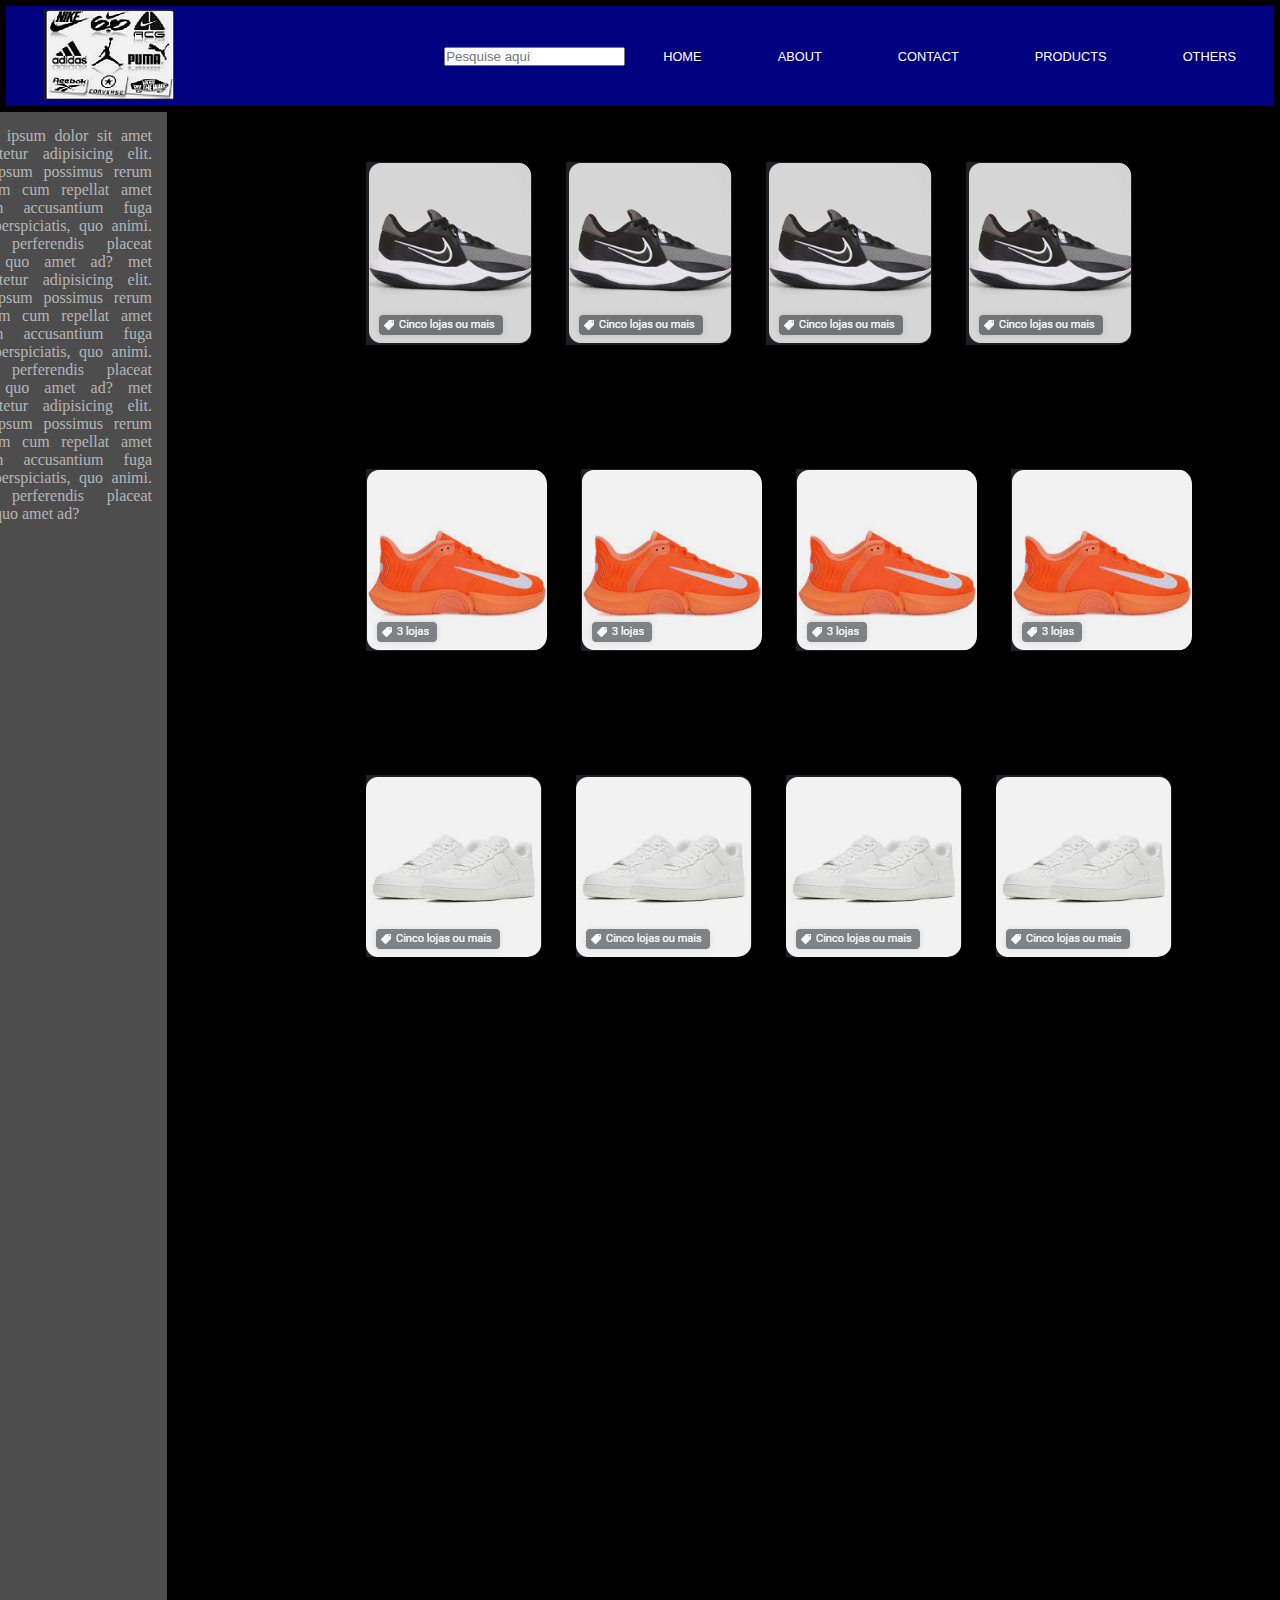
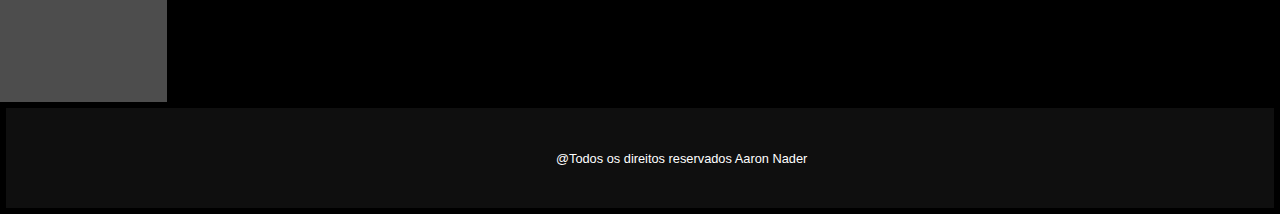
<file: index.html>
<!DOCTYPE html>
<html lang="pt-br">
<head>
    <meta charset="UTF-8">
    <meta http-equiv="X-UA-Compatible" content="IE=edge">
    <meta name="viewport" content="width=device-width, initial-scale=1.0">
    <link rel="stylesheet" href="style.css">
    <title>Treino layout</title>
</head>
<body>

    <header>
        

        <nav>
            <div><img class="logo-bom" src="imgs/logo-tenis.png" alt=""></div>
            <input type="text" placeholder="Pesquise aqui">
            <a href="#">HOME</a>
            <a href="#">ABOUT</a>
            <a href="#">CONTACT</a>
            <a href="#">PRODUCTS</a>
            <a href="#">OTHERS</a>
        </nav>
    </header>

    <main>
        <section id="box-tenis-a">
            <div class="tenis-red">
                <img src="imgs/tenis-um.png" alt="">
                <img src="imgs/tenis-um.png" alt="">
                <img src="imgs/tenis-um.png" alt="">
                <img src="imgs/tenis-um.png" alt="">
            </div>
        
            <div class="tenis-blue">
                <img src="imgs/tenis-dois.png" alt="">
                <img src="imgs/tenis-dois.png" alt="">
                <img src="imgs/tenis-dois.png" alt="">
                <img src="imgs/tenis-dois.png" alt="">
            </div>
        
            <div class="tenis-green">
                <img src="imgs/tenis-tres.png" alt="">
                <img src="imgs/tenis-tres.png" alt="">
                <img src="imgs/tenis-tres.png" alt="">
                <img src="imgs/tenis-tres.png" alt="">
            </div>
        </section>
   
    </main>
    
    <aside>
        <p>Lorem ipsum dolor sit amet consectetur adipisicing elit. Non ipsum possimus rerum magnam cum repellat amet quidem accusantium fuga ipsa, perspiciatis, quo animi. Quos perferendis placeat nobis quo amet ad? met consectetur adipisicing elit. Non ipsum possimus rerum magnam cum repellat amet quidem accusantium fuga ipsa, perspiciatis, quo animi. Quos perferendis placeat nobis quo amet ad? met consectetur adipisicing elit. Non ipsum possimus rerum magnam cum repellat amet quidem accusantium fuga ipsa, perspiciatis, quo animi. Quos perferendis placeat nobis quo amet ad?</p>
    </aside>

    <footer><p class="rodape">@Todos os direitos reservados Aaron Nader</p></footer>   

</body>
</html>
</file>
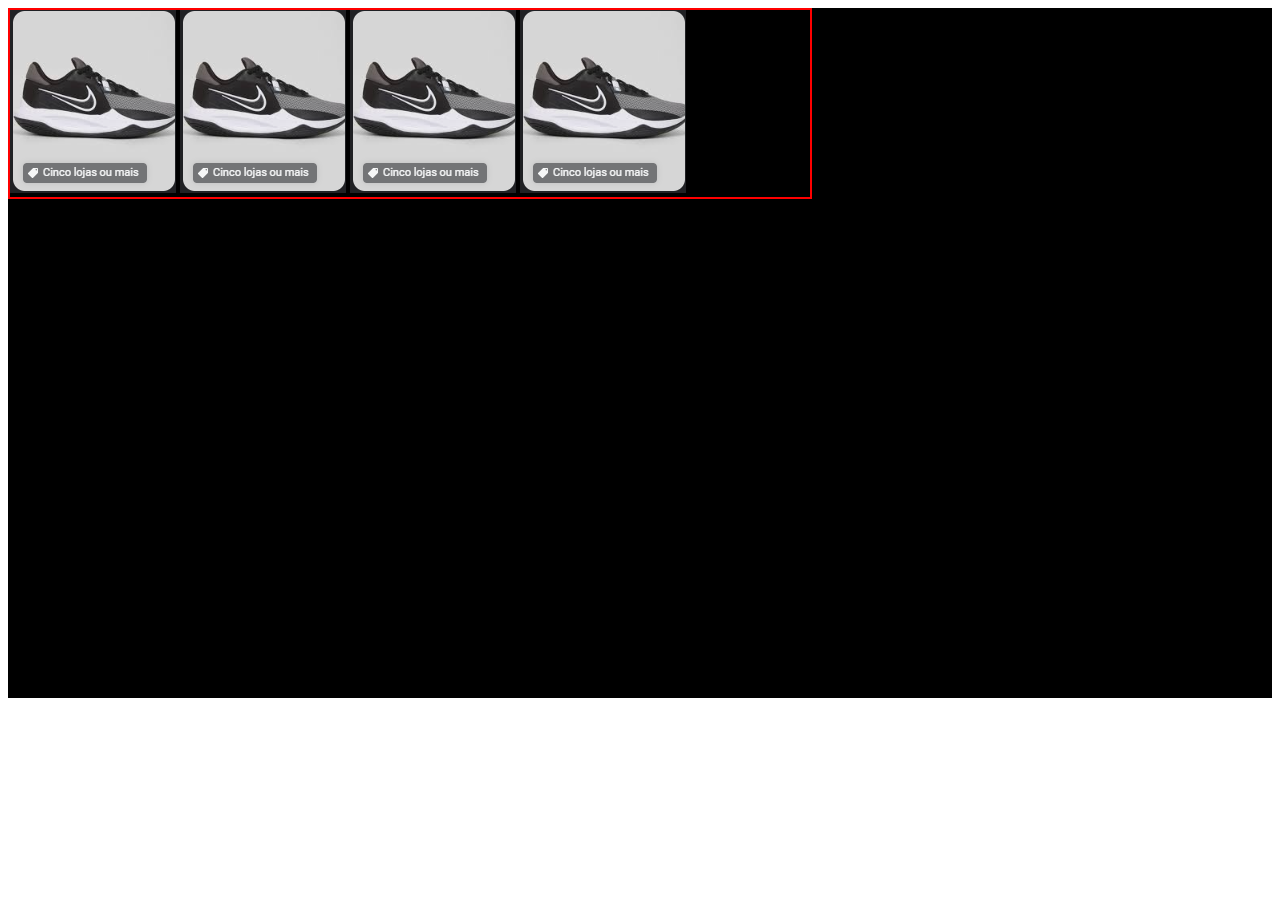
<file: aqui.html>
<!DOCTYPE html>
<html lang="en">
<head>
    <meta charset="UTF-8">
    <meta http-equiv="X-UA-Compatible" content="IE=edge">
    <meta name="viewport" content="width=device-width, initial-scale=1.0">
    <link rel="stylesheet" href="style2.css">
    <title>okokko</title>
</head>
<body>
<main>
    <section id="aqui">
    <div class="tenis-red">
        <img src="imgs/tenis-um.png" alt="">
        <img src="imgs/tenis-um.png" alt="">
        <img src="imgs/tenis-um.png" alt="">
        <img src="imgs/tenis-um.png" alt="">
    </div>
    </section>

    <!-- <div class="tenis-blue">
        <img src="imgs/tenis-dois.png" alt="">
        <img src="imgs/tenis-dois.png" alt="">
        <img src="imgs/tenis-dois.png" alt="">
        <img src="imgs/tenis-dois.png" alt="">
    </div>

    <div class="tenis-green">
        <img src="imgs/tenis-tres.png" alt="">
        <img src="imgs/tenis-tres.png" alt="">
        <img src="imgs/tenis-tres.png" alt="">
        <img src="imgs/tenis-tres.png" alt="">
    </div> -->
</main>
</body>
</html>
</file>
<file: style.css>
@charset "UTF-8";

* {
    margin: 0;
    padding: 0;
    outline: 0;
    box-sizing: border-box;
}

body {
    background-color: #000;
    display: flex;
    flex-wrap: wrap;
    flex: 1 1 100vw;
    margin: 3px;
}

header, main, aside, footer {
	margin: 3px;
}

header {
    background-color: #000080;
    height: 100px;
    display: flex;
    flex: 1 1 100vw;
}

nav {
    background-color: #000080;
    display: flex;
    justify-content: flex-end;
	align-items: center;
	flex: 1 1 200px;
    font-family: Verdana, Geneva, Tahoma, sans-serif;
}

nav a {
    color: #fff;
    text-decoration: none;
    margin: 0 3%;
	font-size: 0.8em;
}

main {
    background-color: #000000;
    display: flex;
    height: calc(200vh - 210px);
	flex: 20 1 502px;
    position: relative;
    left: 240px;
}

aside {
    background-color: #4d4d4d;
    display: flex;
    flex: 1 1 200px;
    position: relative;
    right: 1107px;
}

aside p {
    color: #b6b6b6;
    padding: 15px;
    text-align: justify;
}

footer {
    background-color: #0f0f0f;
    display: flex;
    height: 100px;
	flex: 1 1 100vw;
}

a {
    color: inherit;
}

    /*#logo {
    text-decoration: none;
    display: flex;
	flex: 0 1 200px;
	background: #b14141;
	justify-content: center;
	align-items: center;
}*/

.titulo {
    display: flex;
    margin: 5px;
    text-align: center;
}

.escrita {
    margin: auto;
    font-size: 20px;
}

.rodape {
    color: #fff;
    display: flex;
    justify-content: center;
    align-items: center;
    padding-left: 550px;
    font-family: Verdana, Geneva, Tahoma, sans-serif;
    font-size: 0.8em;
}

.logo-bom {
    position: relative;
    right: 270px

}

/* #tenis-a {
    display: flex;
    justify-content: center;
    align-items: center;
    margin: auto;
    position: relative;
    bottom: 4px;
} */










.tenis-red {
    margin-bottom: 120px;


}

.tenis-blue {
    margin-bottom: 120px;


}


.tenis-green {
    margin-bottom: 120px;


}




img {
    padding-left: 30px;
}




.tenis-um {
    padding: 10px;

}

.tenis-dois {
    padding: 10px;
}

.tenis-tres {
    padding: 10px;
}

.tenis-quatro {
    padding: 10px;
}

main div img {
    border-radius: 15px;
}

.figuras {
    margin-top: 10px;
    font-weight: bold;
    font-family: Verdana, Geneva, Tahoma, sans-serif;
    font-size: 0.9em;
    color: #fff;
}

/* .tenis-b {
    display: flex;
    justify-content: center;
    align-items: center;
    margin: auto;
    position: relative;
} */

#box-tenis-a {
    margin: auto;
margin-top: 50px;
}
</file>
<file: style2.css>
main {
    background-color: #000000;
    display: flex;
    height: calc(100vh - 210px);
	/* flex: 20 1 502px; */
    /* position: relative;
    left: 240px;
} */


.tenis-red {
    width: 800px;
    margin-bottom: 30px;
    border: 2px red solid;
}

/* .tenis-blue {
    width: 800px;
    margin-bottom: 30px;
    border: 2px blue solid;
}

.tenis-green {
    width: 800px;
    margin-bottom: 30px;
    border: 2px green solid;
} */
</file>
